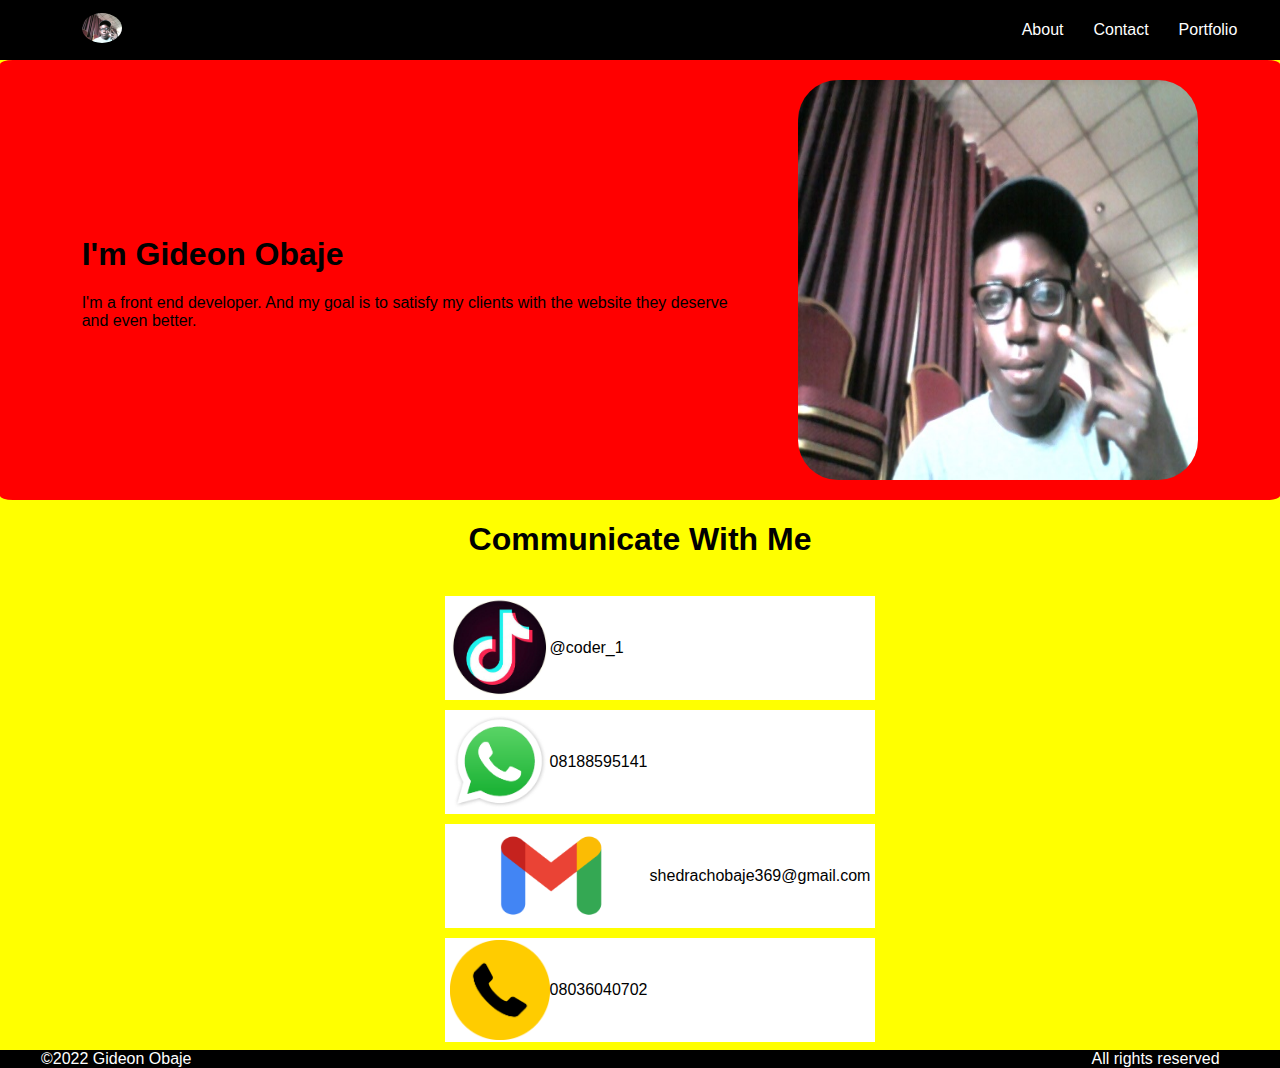
<file: index.html>
<!DOCTYPE html>
<html lang="en">
<head>
    <meta charset="UTF-8">
    <meta name="viewport" content="width=device-width, initial-scale=1.0">
    <meta http-equiv="X-UA-Compatible" content="ie=edge">
    <title>Home Page</title>
    <link rel="stylesheet" href="style.css">
</head>
<div class="website-container">
<body>
    <nav class="navigation">
            <a href="index.html" class="nav-link">
                    <img src="images.jpg" alt="Logo" style="width: 40px; border-radius: 50%">
            </a>
            <div class="nav">
            <a href="about.html" class="nav-link">About</a>
            <a href="contact.html" class="nav-link">Contact</a>
            <a href="https://github.com/Gideon-Obaje" class="nav-link hidden-in-mobile" target="_blank">Portfolio</a>
            </div>
    </nav>
    <section class="hero">
        <div class="container">
            <h1>I'm Gideon Obaje</h1>
            <p>I'm a front end developer. And
                my goal is to satisfy my clients
                with the website they deserve and
                even better.
            </p>
        </div>
            <img src="images.jpg" alt="Logo" width="400px" height="400px" style="border-radius: 10%; max-width: 100%;">
        </section>
        <section style="display: flex; flex-direction: column; align-items: center; height: 550px; background-color: yellow; font-weight: 300;max-width: 100%;">
            <h1>Communicate With Me</h1>
            <ul>
            <div style="display: flex; align-items:center; background-color: white; margin-bottom: 10px;padding-block: 2px;padding-inline: 5px">
                <img src="Tiktok.png" alt="Tiktok" width="100px" height="100px">
                @coder_1
            </div>
            <div style="display: flex; align-items:center; background-color: white; margin-bottom: 10px;padding-block: 2px;padding-inline: 5px">
                <img src="WhatsApp.png" alt="WhatsApp" width="100px" height="100px">
                08188595141
            </div>
            <div style="display: flex; align-items:center; background-color: white; margin-bottom: 10px;padding-block: 2px;padding-inline: 5px">
                <img src="Gmail.png" alt="Gmail" width="200px" height="100px">
                shedrachobaje369@gmail.com
            </div>
            <div style="display: flex; align-items:center; background-color: white; margin-bottom: 10px;padding-block: 2px;padding-inline: 5px">
                <img src="Phone.png" alt="Phone Call" width="100px" height="100px">
                08036040702
            </div>
            </ul>

        </section>
    <footer class="navigational" style="background-color: black; color: white">
        &copy;2022 Gideon Obaje
        <span>All rights reserved</span>
    </footer>
    
</body>
</div>
</html>
</file>
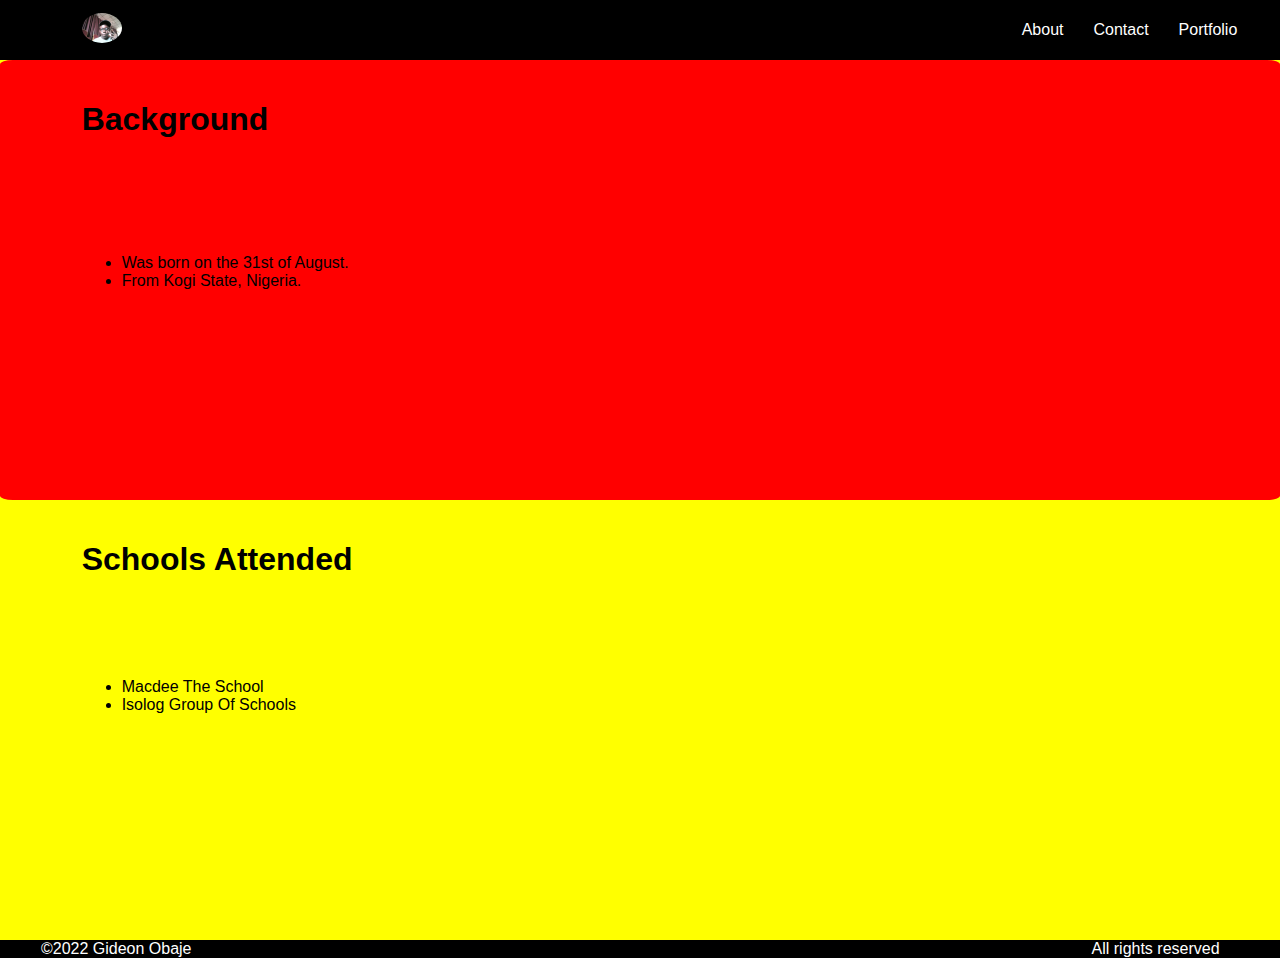
<file: about.html>
<!DOCTYPE html>
<html lang="en">
<head>
    <meta charset="UTF-8">
    <meta name="viewport" content="width=device-width, initial-scale=1.0">
    <meta http-equiv="X-UA-Compatible" content="ie=edge">
    <title>About Page</title>
    <link rel="stylesheet" href="style.css">
</head>
<body>
        <nav class="navigation">
                <a href="index.html" class="nav-link">
                        <img src="images.jpg" alt="Logo" style="width: 40px; border-radius: 50%">
                </a>
                <div class="nav">
                <a href="about.html" class="nav-link">About</a>
                <a href="contact.html" class="nav-link">Contact</a>
                <a href="https://github.com/Gideon-Obaje" class="nav-link hidden-in-mobile" target="_blank">Portfolio</a>
                </div>
        </nav>
        <section style="background-color: red; height: 400px;border-radius: 1%; display: flex; flex-direction: column; align-items: flex-start; padding-block: 20px; padding-inline: 6.38vw; max-width: 100%;">
                <h1 style="margin-bottom: 100px">Background</h1>
                <ul>
                        <li>Was born on the 31st of August.</li>
                        <li>From Kogi State, Nigeria.</li>

                </ul>
        </section>
        <section style="height: 400px; padding-block: 20px;padding-inline: 6.38vw; background-color: yellow; max-width: 100%;">
                <h1 style="margin-bottom: 100px">Schools Attended</h1>
                <ul>
                        <li>Macdee The School</li>
                        <li>Isolog Group Of Schools</li>
                </ul>
        </section>
        <footer class="navigational" style="background-color: black; color: white">
                        &copy;2022 Gideon Obaje
                        <span>All rights reserved</span>
                    </footer>
    
    
</body>
</html>
</file>
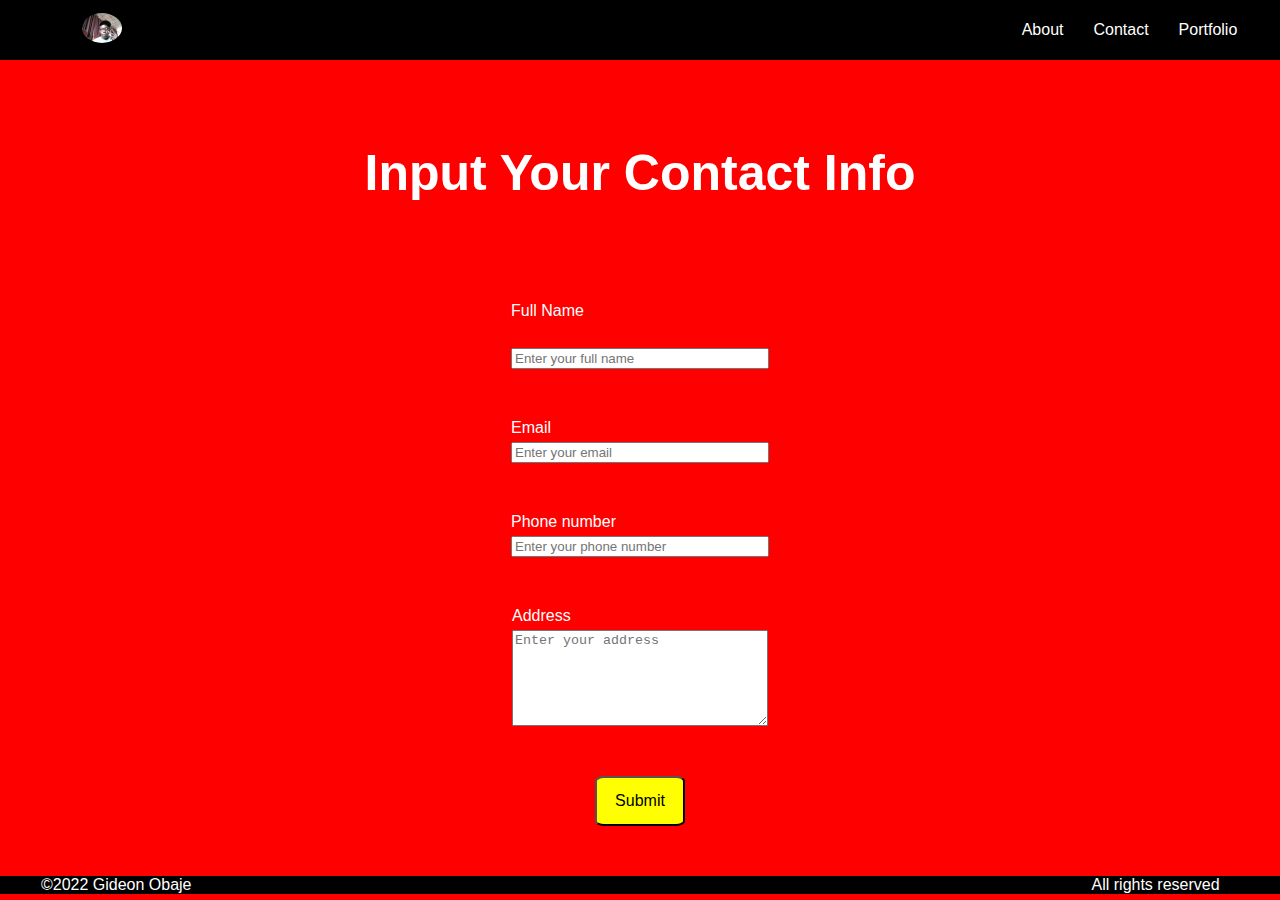
<file: contact.html>
<!DOCTYPE html>
<html lang="en">
<head>
    <meta charset="UTF-8">
    <meta name="viewport" content="width=device-width, initial-scale=1.0">
    <meta http-equiv="X-UA-Compatible" content="ie=edge">
    <title>Contact Page</title>
    <link rel="stylesheet" href="style.css">
</head>
<body style="background-color: red; color: white;max-width: 100%;">
        <nav class="navigation">
                <a href="index.html" class="nav-link">
                        <img src="images.jpg" alt="Logo" style="width: 40px; border-radius: 50%">
                </a>
                <div class="nav">
                <a href="about.html" class="nav-link">About</a>
                <a href="contact.html" class="nav-link">Contact</a>
                <a href="https://github.com/Gideon-Obaje" class="nav-link hidden-in-mobile" target="_blank">Portfolio</a>
                </div>
        </nav>
        <section>
                <form class="contact-form">
        <h1 style="margin-bottom: 100px; font-size: 50px" class="contact-heading">Input Your Contact Info</h1>
                <div style="display: flex; flex-direction: column; gap: 5px; margin-bottom: 50px">
                <label for="Full name" >Full Name</label><br>
                <input type="text" id="Full name" placeholder="Enter your full name">
                </div>

                <div style="display: flex; flex-direction: column; gap: 5px; margin-bottom: 50px">
                <label for="Email">Email</label>
                <input type="email" id="Email" placeholder="Enter your email">
                </div>
               

                <div style="display: flex; flex-direction: column; gap: 5px; margin-bottom: 50px">
                <label for="Phone number" >Phone number</label>
                <input type="tel" id="Phone number" placeholder="Enter your phone number">
                </div>

                <div style="display: flex; flex-direction: column; gap: 5px; margin-bottom: 50px">
                <label for="Address">Address</label>
                <textarea id="Address" rows="6" placeholder="Enter your address"></textarea>
                </div>

                <button class="submit-button">Submit</button>

        </form>
        </section>
        
    
        <footer class="navigational" style="background-color: black; color: white">
                        &copy;2022 Gideon Obaje
                        <span>All rights reserved</span>
        </footer>   
</body>
</html>
</file>
<file: style.css>
body{
    margin: 0;
    font-family: Tahoma, sans-serif;
    font-weight: 300;
    max-width: 100%;
    background-color: yellow
}

.navigation{
    background-color: black;
    display: flex;
    flex-direction: row;
    align-items: center;
    padding-block: 13px;
    padding-inline: 6.38vw;
    margin-bottom: 0;
    gap: 900px;
    font-family: Tahoma, sans-serif;
    font-weight: 300;
    width: 100%;
    height: 100%;
}

.nav{
    display: flex;
    gap: 30px;
    font-family: Tahoma, sans-serif;
    font-weight: 300
}


.nav-link{
    color: white;
    text-decoration: none;
    font-family: Tahoma, sans-serif;
    font-weight: 300
}

.hero{
    background-color: red;
    display: flex;
    flex-direction: row;
    align-items: center;
    padding-block: 20px;
    padding-inline: 6.38vw;
    gap: 70px;
    border-radius: 1%;
    font-family: Tahoma, sans-serif;
    font-weight: 300;
    max-width: 100%;
}


.contact-form{
    padding-inline: 6.38vw;
    padding-block: 50px;
    display: flex;
    flex-direction: column;
    align-items: center;
    font-family: Tahoma, sans-serif;
    font-weight: 300
}

.submit-button{
    width: 90px;
    height: 50px;
    font-size: 100%;
    font-family: Tahoma, sans-serif;
    background-color: yellow;
    border-radius: 10%;
    font-weight: 300
}

input{
    width: 250px;
}

textarea{
    border-radius: 1%;
    width: 250px
}

.navigational{
    background-color: black;
    display: flex;
    flex-direction: row;
    align-items: center;
    margin-bottom: 0;
    gap: 900px;
    font-family: Tahoma, sans-serif;
    font-weight: 300;
    padding-inline: 3.2vw
    
}

@media(max-width: 1200px){
    body{
        max-width: 100%;
        margin-inline: 0
    }
    
    .hero{
        flex-wrap: wrap;
        max-width: 100%;
    }

    .hidden-in-mobile{
        display: none;
        flex-wrap: wrap;
        gap: 3px
    }

    .navigation{
        max-width: 100%;
        gap: 130px
    }

    section{
        max-width: 100%;
    }

    .navigational{
        max-width: 100%;
        gap: 200px
    }

    .contact-heading{
        font-size: 20px
    }

    
}
</file>
